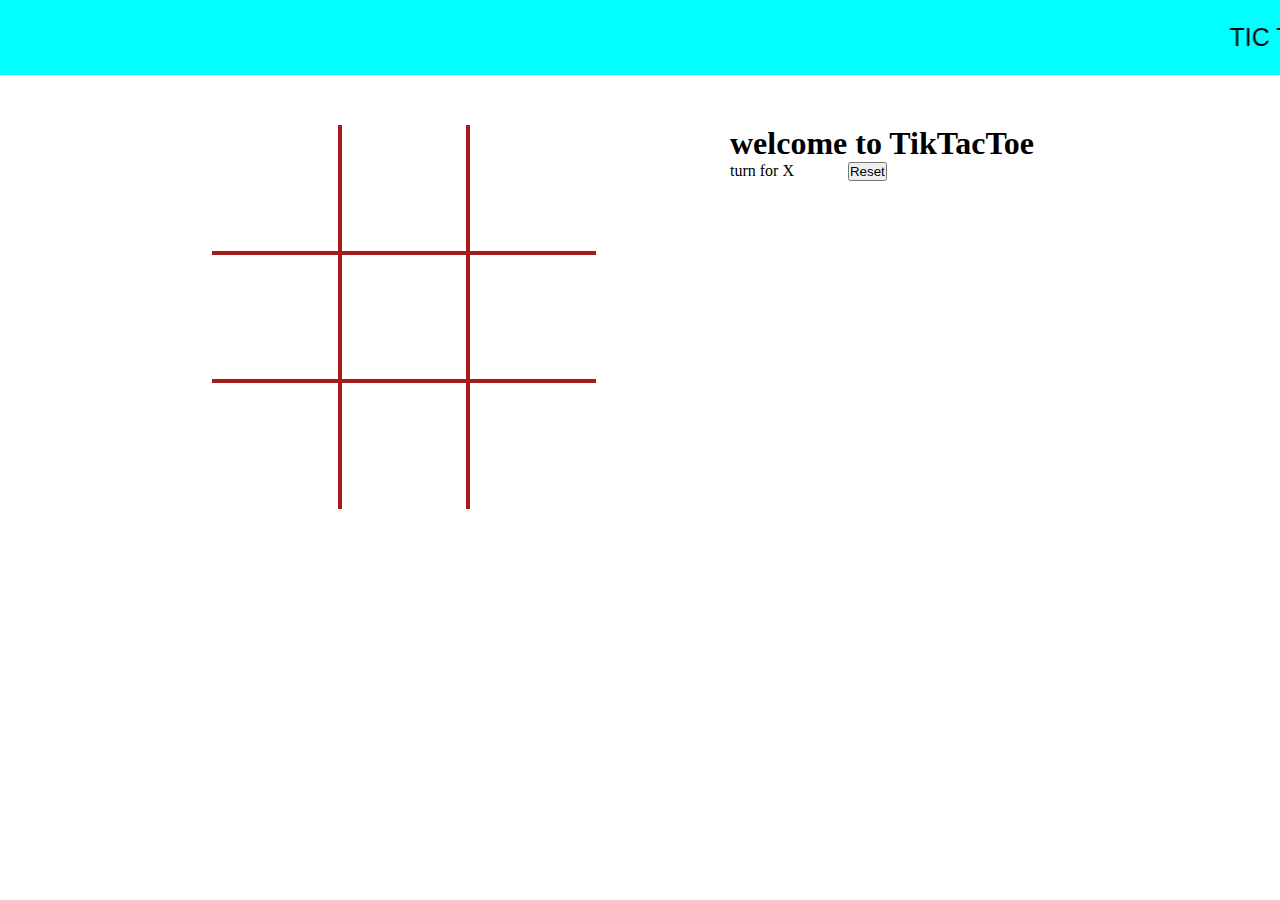
<file: Index.html>
<!DOCTYPE html>
<html lang="en">
<head>
    <meta charset="UTF-8">
    <meta name="viewport" content="width=device-width, initial-scale=1.0">
    <title>Document</title>
    <link href="animate.css" rel="stylesheet">
</head>
<body>
    <nav>
        <ul>
            <li><marquee>TIC TAC TOE</marquee></li>
        </ul>
    </nav>

    <div class="container">
        <div class="left">
            <div class="line"></div>
            <div class="box bt-0 bl-0"><span class="text" ></span></div>
            <div class="box bt-0 "><span class="text" ></span></div>
            <div class="box bt-0 br-0"><span class="text"></span></div>
            <div class="box bl-0"><span class="text"></span></div>
            <div class="box"><span class="text"></span></div>
            <div class="box br-0"><span class="text"></span></div>
            <div class="box bb-0 bl-0"><span class="text"></span></div>
            <div class="box bb-0"><span class="text"></span></div>
            <div class="box bb-0 br-0"><span class="text"></span></div>
        </div>
        <div class="info">
            <h1>welcome to TikTacToe</h1>
            <span class="infoturn">turn for X</span>
            <button id="reset">Reset</button><br>
            <div class="image">
                
            <!-- <img src="C:\Users\vamsi\OneDrive\Pictures\photo.JPG" alt=""> -->
            </div>
        </div>
    </div>
    <script src="samplw.js"></script>
</body>
</html>
</file>
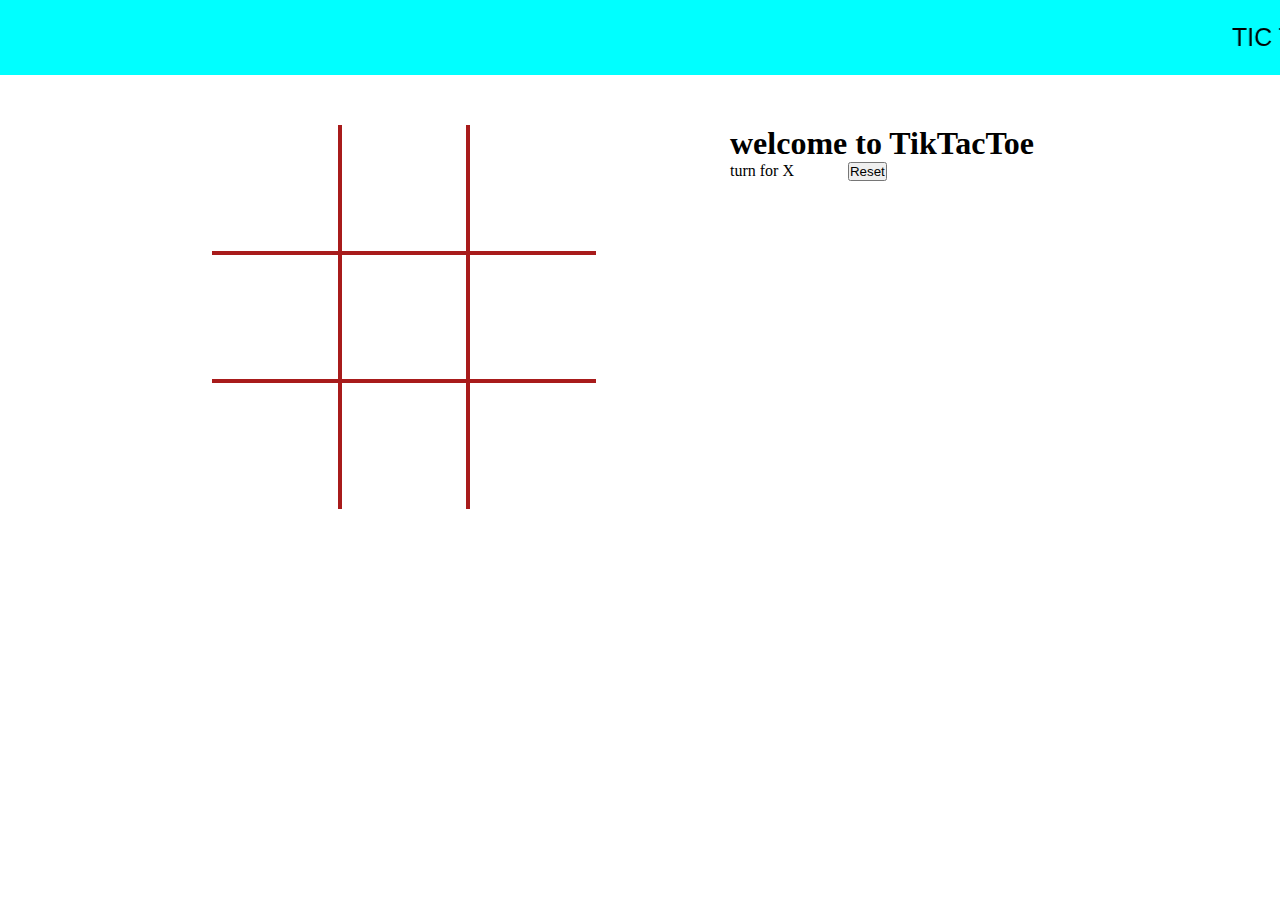
<file: animate.html>
<!DOCTYPE html>
<html lang="en">
<head>
    <meta charset="UTF-8">
    <meta name="viewport" content="width=device-width, initial-scale=1.0">
    <title>Document</title>
    <link href="animate.css" rel="stylesheet">
</head>
<body>
    <nav>
        <ul>
            <li><marquee>TIC TAC TOE</marquee></li>
        </ul>
    </nav>

    <div class="container">
        <div class="left">
            <div class="line"></div>
            <div class="box bt-0 bl-0"><span class="text" ></span></div>
            <div class="box bt-0 "><span class="text" ></span></div>
            <div class="box bt-0 br-0"><span class="text"></span></div>
            <div class="box bl-0"><span class="text"></span></div>
            <div class="box"><span class="text"></span></div>
            <div class="box br-0"><span class="text"></span></div>
            <div class="box bb-0 bl-0"><span class="text"></span></div>
            <div class="box bb-0"><span class="text"></span></div>
            <div class="box bb-0 br-0"><span class="text"></span></div>
        </div>
        <div class="info">
            <h1>welcome to TikTacToe</h1>
            <span class="infoturn">turn for X</span>
            <button id="reset">Reset</button><br>
            <div class="image">
                
            <!-- <img src="C:\Users\vamsi\OneDrive\Pictures\photo.JPG" alt=""> -->
            </div>
        </div>
    </div>
    <script src="samplw.js"></script>
</body>
</html>
</file>
